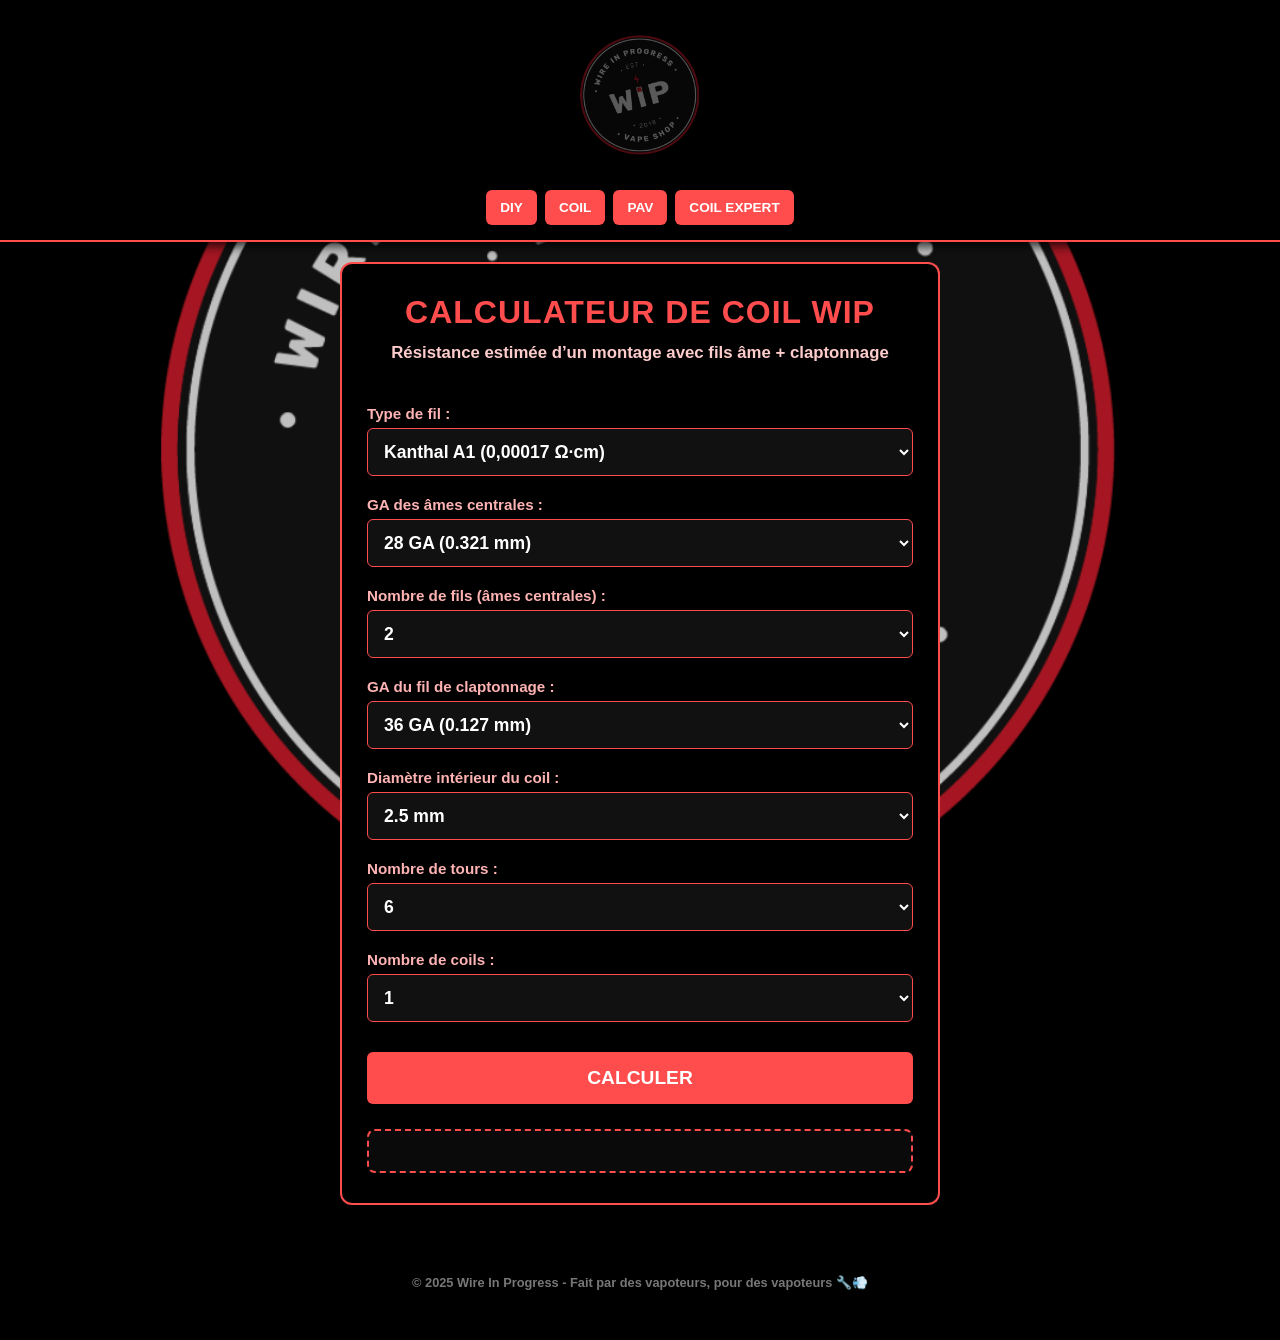
<file: index.html>
<!DOCTYPE html>
<html lang="fr">
<head>
  <meta charset="UTF-8" />
  <meta http-equiv="refresh" content="0; URL='calculateur_coil.html'" />
  <title>Redirection...</title>
</head>
<body>
  <p>Redirection vers le calculateur...</p>
</body>
</html>
</file>
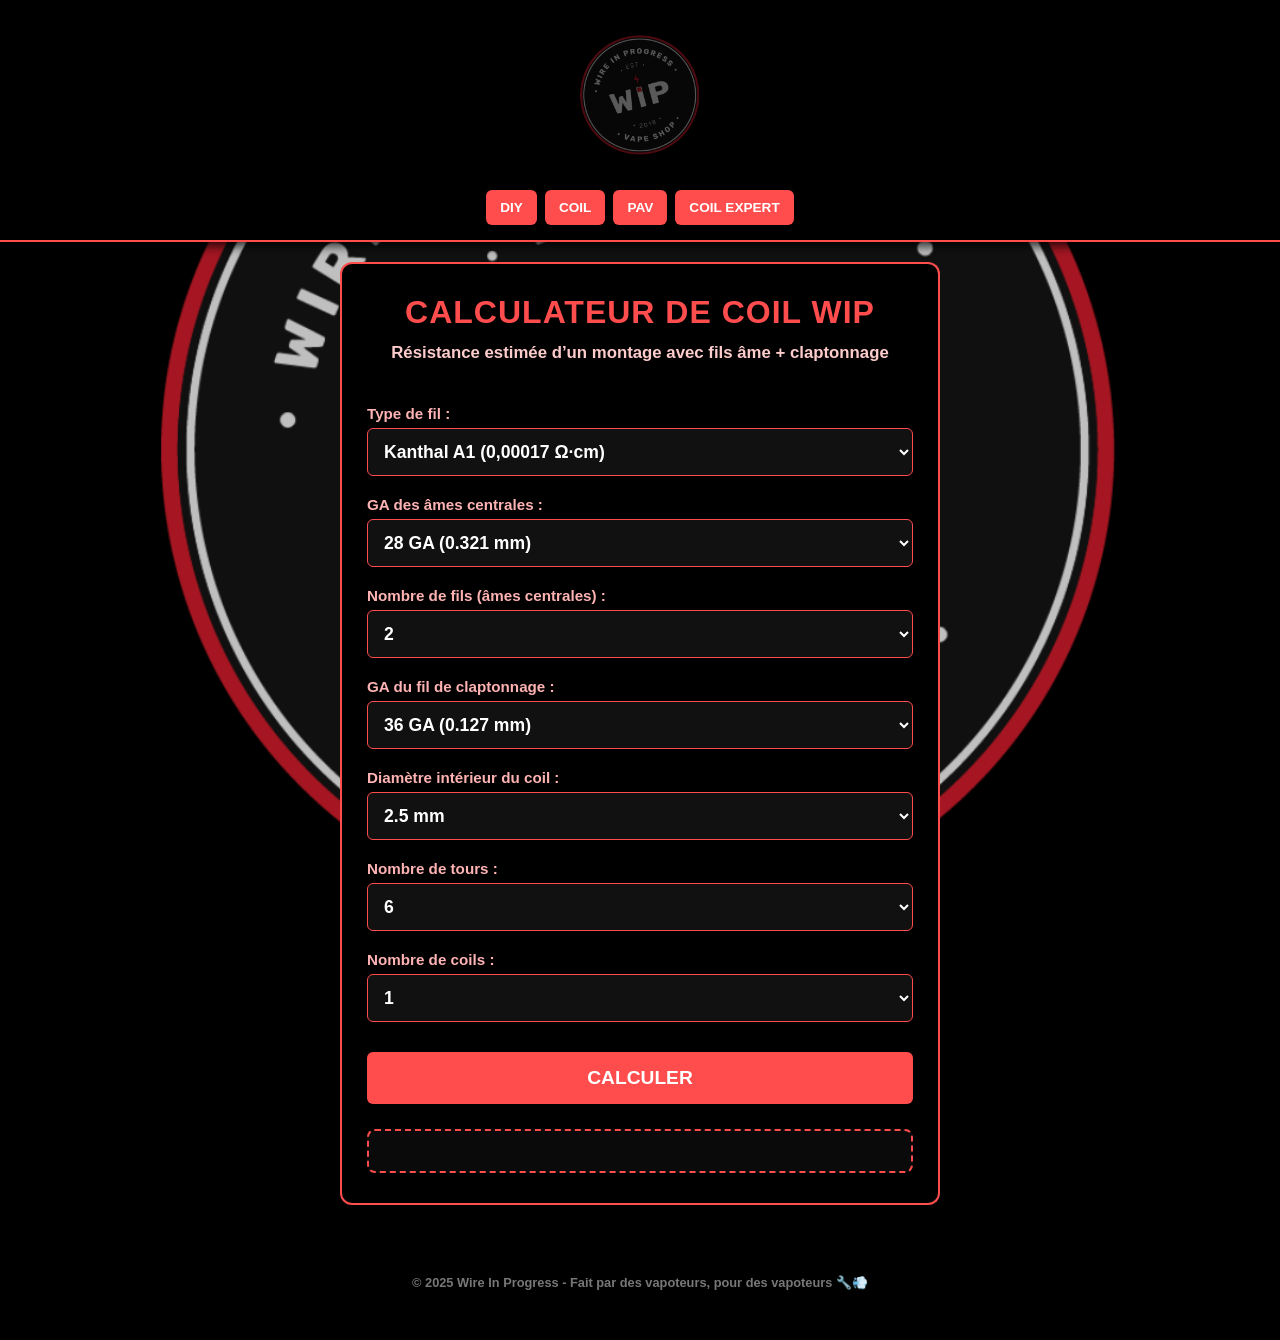
<file: calculateur_coil.html>
<!DOCTYPE html>
<html lang="fr">
<head>
    <meta charset="utf-8"/>
    <meta content="width=device-width, initial-scale=1.0" name="viewport"/>
    <title>Calculateur de coil WIP</title>
    <link href="style.css" rel="stylesheet"/>
</head>
<body>
    <div class="nav-bar">
        <div class="logo-button">
            <a href="https://www.wireinprogress.com" target="_blank">
                <img alt="Wire In Progress" src="images/wip_100_transparent.png"/>
            </a>
        </div>
        <div class="nav-buttons">
            <a href="calculateur_diy.html" title="Calculateur DIY">DIY</a>
            <a href="calculateur_coil.html" title="Calculateur COIL">COIL</a>
            <a href="calculateur_pretavaper.html" title="Calculateur PAV">PAV</a>
            <a href="coil_expert.html" title="Calculateur COIL EXPERT">COIL EXPERT</a>
        </div>
    </div>
    <header>
        <h1>Calculateur de COIL WIP</h1>
        <p>Résistance estimée d’un montage avec fils âme + claptonnage</p>
    </header>
    <main>
        <label for="material">Type de fil :</label>
        <select id="material">
            <option value="0.00017">Kanthal A1 (0,00017 Ω·cm)</option>
            <option value="0.00011">Nichrome 80 (0,00011 Ω·cm)</option>
            <option value="0.00006">Nichrome 90 (0,00006 Ω·cm)</option>
            <option value="0.000075">SS316L (0,000075 Ω·cm)</option>
        </select>
        <label for="coreGauge">GA des âmes centrales :</label>
        <select id="coreGauge"></select>
        <label for="coreCount">Nombre de fils (âmes centrales) :</label>
        <select id="coreCount"></select>
        <label for="wrapGauge">GA du fil de claptonnage :</label>
        <select id="wrapGauge"></select>
        <label for="innerDiameter">Diamètre intérieur du coil :</label>
        <select id="innerDiameter">
            <option value="1">1 mm</option>
            <option value="1.5">1.5 mm</option>
            <option value="2">2 mm</option>
            <option selected="" value="2.5">2.5 mm</option>
            <option value="3">3 mm</option>
            <option value="3.5">3.5 mm</option>
            <option value="4">4 mm</option>
            <option value="4.5">4.5 mm</option>
            <option value="5">5 mm</option>
            <option value="5.5">5.5 mm</option>
            <option value="6">6 mm</option>
            <option value="6.5">6.5 mm</option>
            <option value="7">7 mm</option>
            <option value="7.5">7.5 mm</option>
            <option value="8">8 mm</option>
            <option value="8.5">8.5 mm</option>
            <option value="9">9 mm</option>
            <option value="9.5">9.5 mm</option>
            <option value="10">10 mm</option>
        </select>
        <label for="wraps">Nombre de tours :</label>
        <select id="wraps"></select>
        <label for="coils">Nombre de coils :</label>
        <select id="coils"></select>
        <button onclick="calculateResistance()">Calculer</button>
        <div class="result" id="result"></div>
    </main>
    <footer>
        © 2025 Wire In Progress - Fait par des vapoteurs, pour des vapoteurs 🔧💨
    </footer>
    <script>
        const awgToMm = {
            20: 0.812, 21: 0.723, 22: 0.644, 23: 0.573, 24: 0.511,
            25: 0.455, 26: 0.405, 27: 0.361, 28: 0.321, 29: 0.286,
            30: 0.255, 31: 0.227, 32: 0.202, 33: 0.180, 34: 0.160,
            35: 0.143, 36: 0.127, 37: 0.113, 38: 0.101, 39: 0.0897,
            40: 0.0799, 41: 0.0712, 42: 0.0635, 43: 0.0566, 44: 0.0504,
            45: 0.0447, 46: 0.0399, 47: 0.0355, 48: 0.0316, 49: 0.0282, 50: 0.0253
        };

        function populateGaugeSelect(id, defaultGA = 28) {
            const select = document.getElementById(id);
            for (let ga = 20; ga <= 50; ga++) {
                const option = document.createElement("option");
                option.value = ga;
                option.text = `${ga} GA (${awgToMm[ga]} mm)`;
                if (ga === defaultGA) option.selected = true;
                select.appendChild(option);
            }
        }

        function populateNumericSelect(id, max, selectedValue) {
            const select = document.getElementById(id);
            for (let i = 1; i <= max; i++) {
                const option = document.createElement("option");
                option.value = i;
                option.text = i;
                if (i === selectedValue) option.selected = true;
                select.appendChild(option);
            }
        }

        window.onload = () => {
            populateGaugeSelect("coreGauge", 28);
            populateGaugeSelect("wrapGauge", 36);
            populateNumericSelect("coreCount", 25, 2);
            populateNumericSelect("wraps", 25, 6);
            populateNumericSelect("coils", 25, 1);
        };

        function calculateResistance() {
            const resistivity = parseFloat(document.getElementById("material").value);
            const coreGauge = parseInt(document.getElementById("coreGauge").value);
            const wrapGauge = parseInt(document.getElementById("wrapGauge").value);
            const coreCount = parseInt(document.getElementById("coreCount").value);
            const innerDiameter = parseFloat(document.getElementById("innerDiameter").value) / 10;
            const wraps = parseInt(document.getElementById("wraps").value);
            const coils = parseInt(document.getElementById("coils").value);

            const coreDiameter = awgToMm[coreGauge] / 10;
            const coreArea = Math.PI * Math.pow(coreDiameter / 2, 2);
            const totalArea = coreArea * coreCount;
            const length = Math.PI * innerDiameter * wraps;

            let resistance = (resistivity * length) / (totalArea * coils);
            const min = resistance * 0.95;
            const max = resistance * 1.05;
            const wrapDiameter = awgToMm[wrapGauge];

            document.getElementById("result").innerHTML = `
                Résistance estimée : <strong>${resistance.toFixed(2)} Ω</strong><br>
                Plage ±5% : ${min.toFixed(2)} Ω à ${max.toFixed(2)} Ω<br>
                Longueur estimée : ${length.toFixed(2)} cm<br>
                Clapton : âme ${coreCount}x${coreGauge} GA / wrap ${wrapGauge} GA (${wrapDiameter} mm)
            `;
        }
    </script>
</body>
</html>
</file>
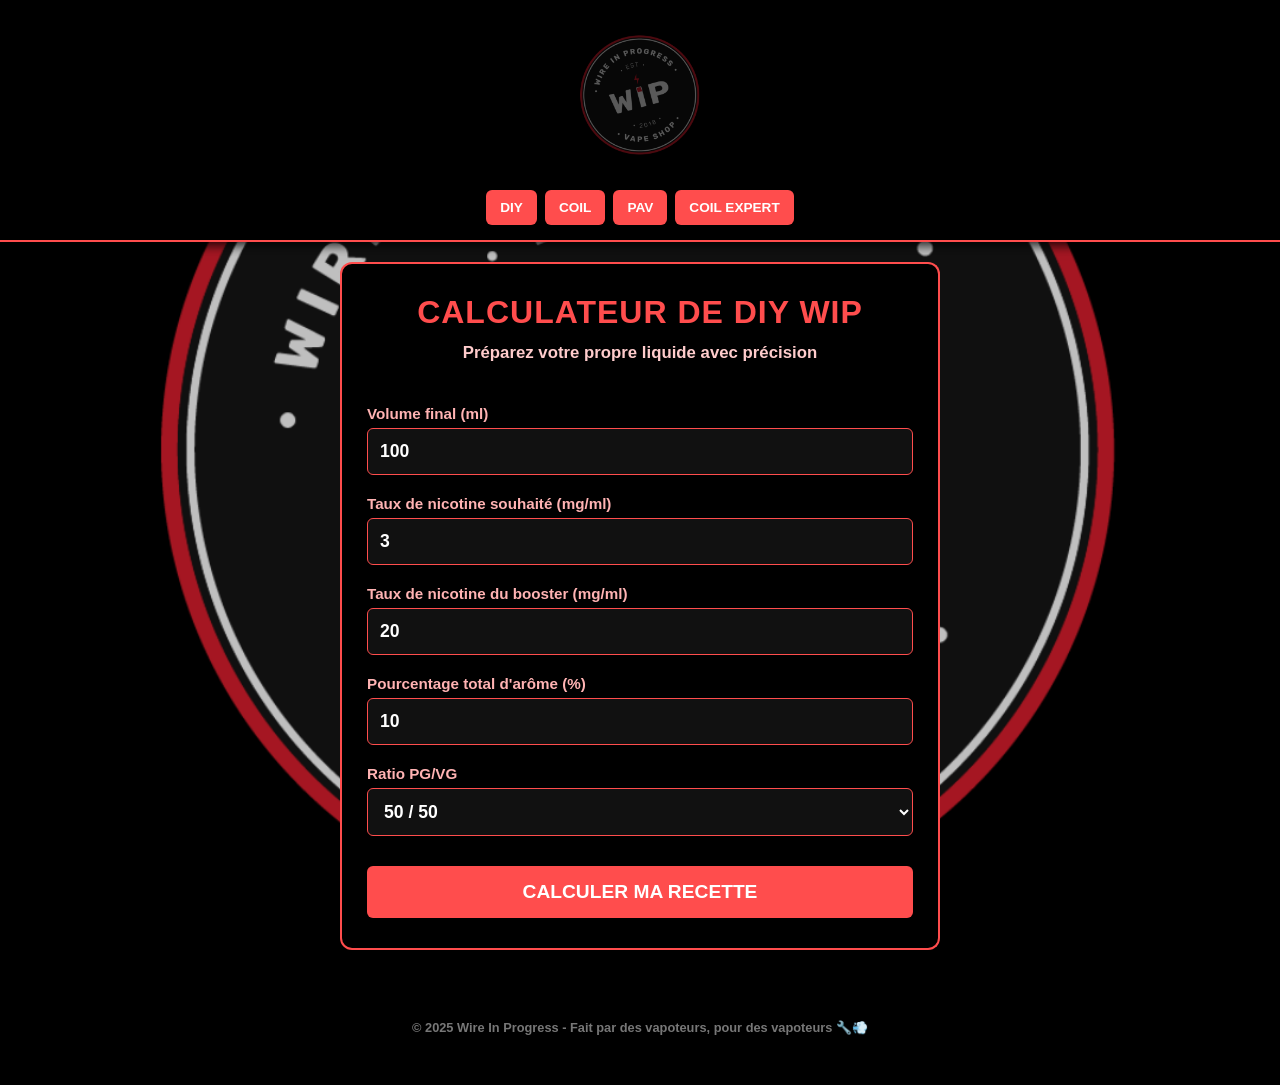
<file: calculateur_diy.html>
<!DOCTYPE html>
<html lang="fr">
<head>
    <meta charset="utf-8"/>
    <meta content="width=device-width, initial-scale=1.0" name="viewport"/>
    <title>Calculateur DIY WIP</title>
    <link href="style.css" rel="stylesheet"/>
</head>
<body>
    <div class="nav-bar">
        <div class="logo-button">
            <a href="https://www.wireinprogress.com" target="_blank">
                <img alt="Wire In Progress" src="images/wip_100_transparent.png"/>
            </a>
        </div>
        <div class="nav-buttons">
            <a href="calculateur_diy.html" title="Calculateur DIY">DIY</a>
            <a href="calculateur_coil.html" title="Calculateur COIL">COIL</a>
            <a href="calculateur_pretavaper.html" title="Calculateur PAV">PAV</a>
            <a href="coil_expert.html" title="Calculateur COIL EXPERT">COIL EXPERT</a>
        </div>
    </div>
    <header>
        <h1>Calculateur de DIY WIP</h1>
        <p>Préparez votre propre liquide avec précision</p>
    </header>
    <main>
        <label for="volume">Volume final (ml)</label>
        <input id="volume" required="" type="number" value="100"/>
        <label for="nicotine">Taux de nicotine souhaité (mg/ml)</label>
        <input id="nicotine" required="" type="number" value="3"/>
        <label for="booster">Taux de nicotine du booster (mg/ml)</label>
        <input id="booster" required="" type="number" value="20"/>
        <label for="arome">Pourcentage total d'arôme (%)</label>
        <input id="arome" required="" type="number" value="10"/>
        <label for="pgvg">Ratio PG/VG</label>
        <select id="pgvg">
            <option value="50/50">50 / 50</option>
            <option value="70/30">70 / 30</option>
            <option value="30/70">30 / 70</option>
            <option value="100/0">100 / 0 (full PG)</option>
            <option value="0/100">0 / 100 (full VG)</option>
        </select>
        <button onclick="calculerDIY()">Calculer ma recette</button>
        <div class="result" id="resultat" style="display:none;"></div>
    </main>
    <footer>
        © 2025 Wire In Progress - Fait par des vapoteurs, pour des vapoteurs 🔧💨
    </footer>
    <script>
        function calculerDIY() {
            const volume = parseFloat(document.getElementById('volume').value);
            const tauxNicotine = parseFloat(document.getElementById('nicotine').value);
            const tauxBooster = parseFloat(document.getElementById('booster').value);
            const pourcentArome = parseFloat(document.getElementById('arome').value);
            const ratio = document.getElementById('pgvg').value;

            const volumeNicotine = (volume * tauxNicotine) / tauxBooster;
            const volumeArome = (volume * pourcentArome) / 100;
            const volumeBase = volume - volumeNicotine - volumeArome;

            const resultat = `
                <strong>💥 Ta recette est prête !</strong><br><br>
                🔹 <strong>Booster de nicotine :</strong> ${volumeNicotine.toFixed(2)} ml<br>
                🔹 <strong>Arômes :</strong> ${volumeArome.toFixed(2)} ml<br>
                🔹 <strong>Base PG/VG (${ratio}) :</strong> ${volumeBase.toFixed(2)} ml<br><br>
                🧪 À secouer comme un cocktail, et steep si besoin 🕒
            `;

            document.getElementById('resultat').innerHTML = resultat;
            document.getElementById('resultat').style.display = 'block';
        }
    </script>
</body>
</html>
</file>
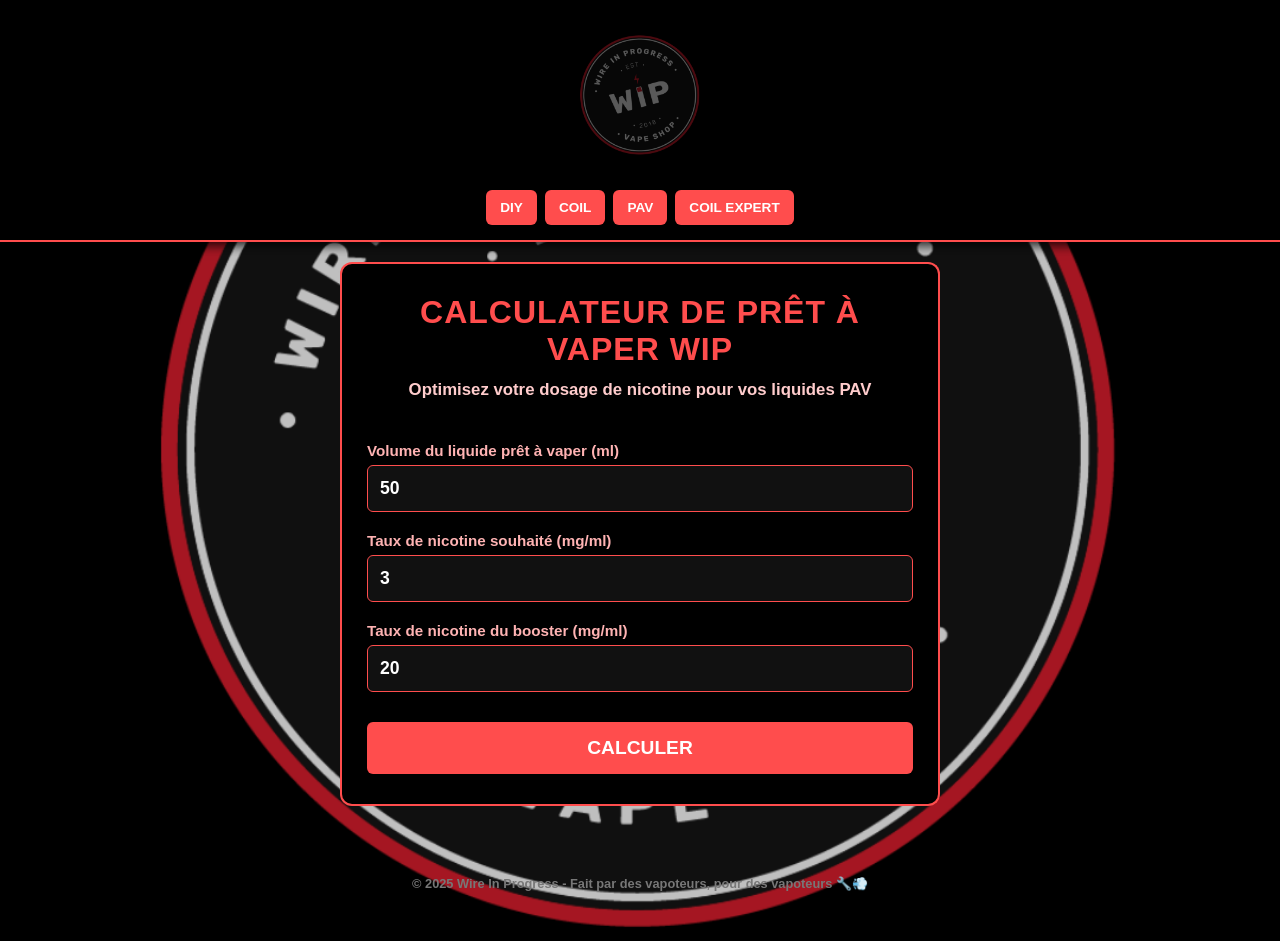
<file: calculateur_pretavaper.html>
<!DOCTYPE html>
<html lang="fr">
<head>
    <meta charset="utf-8"/>
    <meta content="width=device-width, initial-scale=1.0" name="viewport"/>
    <title>Calculateur Prêt à Vaper - WIP</title>
    <link href="style.css" rel="stylesheet"/>
</head>
<body>
    <div class="nav-bar">
        <div class="logo-button">
            <a href="https://www.wireinprogress.com" target="_blank">
                <img alt="Wire In Progress" src="images/wip_100_transparent.png"/>
            </a>
        </div>
        <div class="nav-buttons">
            <a href="calculateur_diy.html" title="Calculateur DIY">DIY</a>
            <a href="calculateur_coil.html" title="Calculateur COIL">COIL</a>
            <a href="calculateur_pretavaper.html" title="Calculateur PAV">PAV</a>
            <a href="coil_expert.html" title="Calculateur COIL EXPERT">COIL EXPERT</a>
        </div>
    </div>
    <header>
        <h1>Calculateur de Prêt À Vaper WIP</h1>
        <p>Optimisez votre dosage de nicotine pour vos liquides PAV</p>
    </header>
    <main>
        <label for="baseVolume">Volume du liquide prêt à vaper (ml)</label>
        <input id="baseVolume" required="" type="number" value="50"/>
        <label for="targetNicotine">Taux de nicotine souhaité (mg/ml)</label>
        <input id="targetNicotine" required="" type="number" value="3"/>
        <label for="boosterStrength">Taux de nicotine du booster (mg/ml)</label>
        <input id="boosterStrength" required="" type="number" value="20"/>
        <button onclick="calculerNicotine()">Calculer</button>
        <div class="result" id="resultat" style="display:none;"></div>
    </main>
    <script>
        function calculerNicotine() {
            const baseVolume = parseFloat(document.getElementById('baseVolume').value);
            const targetNicotine = parseFloat(document.getElementById('targetNicotine').value);
            const boosterStrength = parseFloat(document.getElementById('boosterStrength').value);

            const boosterVolume = (baseVolume * targetNicotine) / (boosterStrength - targetNicotine);
            const totalVolume = baseVolume + boosterVolume;
            const actualNicotine = (boosterStrength * boosterVolume) / totalVolume;

            const resultat = `
                <strong>💉 Dosage de nicotine prêt à vaper :</strong><br><br>
                🔸 Ajouter <strong>${boosterVolume.toFixed(2)} ml</strong> de booster<br>
                🔸 Volume total après ajout : <strong>${totalVolume.toFixed(2)} ml</strong><br>
                🔸 Taux réel obtenu : <strong>${actualNicotine.toFixed(2)} mg/ml</strong>
            `;

            document.getElementById('resultat').innerHTML = resultat;
            document.getElementById('resultat').style.display = 'block';
        }
    </script>
    <footer>
        © 2025 Wire In Progress - Fait par des vapoteurs, pour des vapoteurs 🔧💨
    </footer>
</body>
</html>
</file>
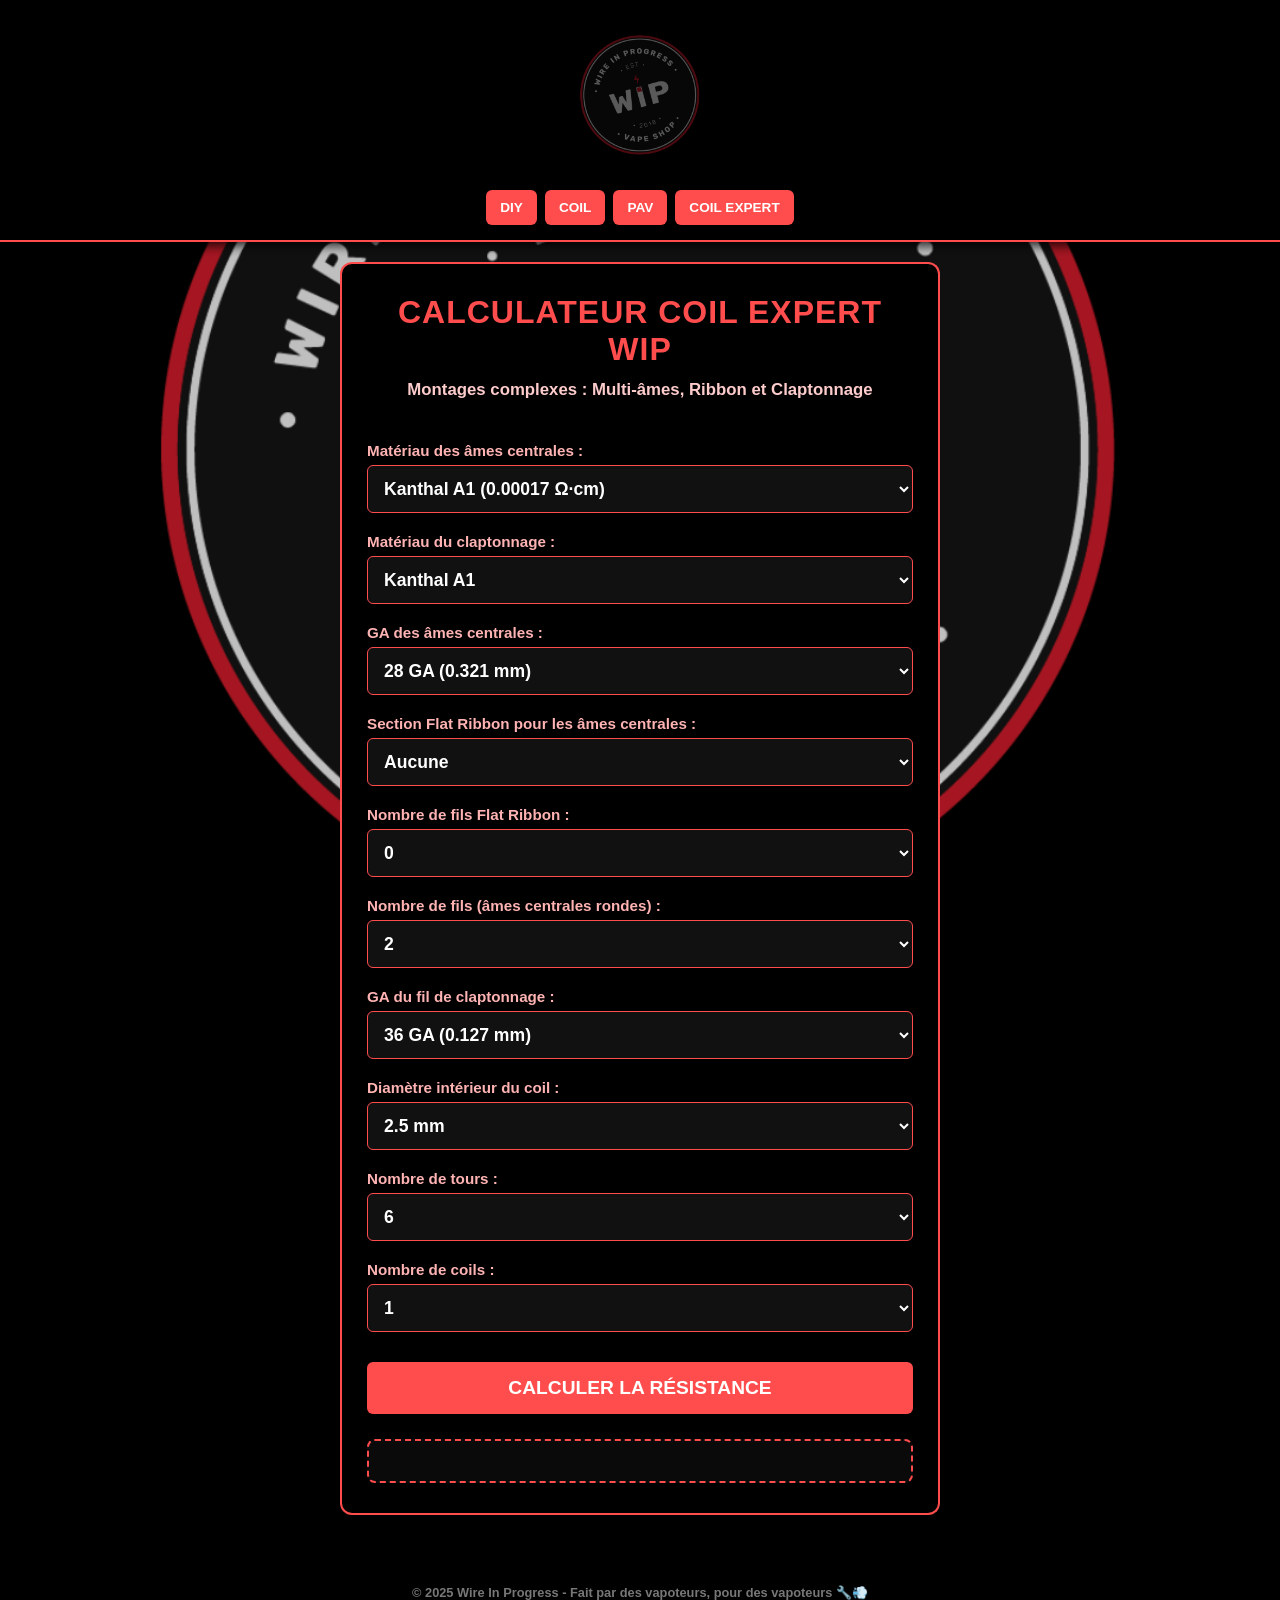
<file: coil_expert.html>
<!DOCTYPE html>
<html lang="fr">
<head>
    <meta charset="utf-8"/>
    <meta content="width=device-width, initial-scale=1.0" name="viewport"/>
    <title>Calculateur COIL EXPERT - WIP</title>
    <link href="style.css" rel="stylesheet"/>
</head>
<body>
    <div class="nav-bar">
        <div class="logo-button">
            <a href="https://www.wireinprogress.com" target="_blank">
                <img alt="Wire In Progress" src="images/wip_100_transparent.png"/>
            </a>
        </div>
        <div class="nav-buttons">
            <a href="calculateur_diy.html" title="Calculateur DIY">DIY</a>
            <a href="calculateur_coil.html" title="Calculateur COIL">COIL</a>
            <a href="calculateur_pretavaper.html" title="Calculateur PAV">PAV</a>
            <a href="coil_expert.html" title="Calculateur COIL EXPERT">COIL EXPERT</a>
        </div>
    </div>

    <header>
        <h1>Calculateur COIL EXPERT WIP</h1>
        <p>Montages complexes : Multi-âmes, Ribbon et Claptonnage</p>
    </header>

    <main>
        <label for="material">Matériau des âmes centrales :</label>
        <select id="material">
            <option value="0.00017">Kanthal A1 (0.00017 Ω·cm)</option>
            <option value="0.00017">Kanthal A1 Ribbon (0.00017 Ω·cm)</option>
            <option value="0.00011">Nichrome 80 (0.00011 Ω·cm)</option>
            <option value="0.00011">Nichrome 80 Ribbon (0.00011 Ω·cm)</option>
            <option value="0.00006">Nichrome 90 (0.00006 Ω·cm)</option>
            <option value="0.00006">Nichrome 90 Ribbon (0.00006 Ω·cm)</option>
            <option value="0.000075">SS316L (0.000075 Ω·cm)</option>
            <option value="0.000075">SS316L Ribbon (0.000075 Ω·cm)</option>
        </select>

        <label for="wrapMaterial">Matériau du claptonnage :</label>
        <select id="wrapMaterial">
            <option value="0.00017">Kanthal A1</option>
            <option value="0.00011">Nichrome 80</option>
            <option value="0.00006">Nichrome 90</option>
            <option value="0.000075">SS316L</option>
        </select>

        <label for="coreGauge">GA des âmes centrales :</label>
        <select id="coreGauge"></select>

        <label for="coreRibbon">Section Flat Ribbon pour les âmes centrales :</label>
        <select id="coreRibbon">
            <option value="Aucune">Aucune</option>
            <option value="0.2x0.1">0.2x0.1 mm</option>
            <option value="0.3x0.1">0.3x0.1 mm</option>
            <option value="0.4x0.1">0.4x0.1 mm</option>
            <option value="0.5x0.1">0.5x0.1 mm</option>
            <option value="0.8x0.1">0.8x0.1 mm</option>
        </select>

        <label for="coreRibbonCount">Nombre de fils Flat Ribbon :</label>
        <select id="coreRibbonCount"></select>

        <label for="coreCount">Nombre de fils (âmes centrales rondes) :</label>
        <select id="coreCount"></select>

        <label for="wrapGauge">GA du fil de claptonnage :</label>
        <select id="wrapGauge"></select>

        <label for="innerDiameter">Diamètre intérieur du coil :</label>
        <select id="innerDiameter">
            <option value="1">1 mm</option>
            <option value="1.5">1.5 mm</option>
            <option value="2">2 mm</option>
            <option selected value="2.5">2.5 mm</option>
            <option value="3">3 mm</option>
            <option value="3.5">3.5 mm</option>
            <option value="4">4 mm</option>
            <option value="4.5">4.5 mm</option>
            <option value="5">5 mm</option>
            <option value="5.5">5.5 mm</option>
            <option value="6">6 mm</option>
        </select>

        <label for="wraps">Nombre de tours :</label>
        <select id="wraps"></select>

        <label for="coils">Nombre de coils :</label>
        <select id="coils"></select>

        <button onclick="calculateResistance()">Calculer la résistance</button>

        <div class="result" id="result"></div>
    </main>

    <footer>
        © 2025 Wire In Progress - Fait par des vapoteurs, pour des vapoteurs 🔧💨
    </footer>

    <script>
        const awgToMm = {
            20: 0.812, 21: 0.723, 22: 0.644, 23: 0.573, 24: 0.511,
            25: 0.455, 26: 0.405, 27: 0.361, 28: 0.321, 29: 0.286,
            30: 0.255, 31: 0.227, 32: 0.202, 33: 0.180, 34: 0.160,
            35: 0.143, 36: 0.127, 37: 0.113, 38: 0.101, 39: 0.0897,
            40: 0.0799, 41: 0.0712, 42: 0.0635, 43: 0.0566, 44: 0.0504,
            45: 0.0447, 46: 0.0399, 47: 0.0355, 48: 0.0316, 49: 0.0282, 50: 0.0253
        };

        function populateSelect(id, min, max, defaultVal) {
            const select = document.getElementById(id);
            for (let i = min; i <= max; i++) {
                let opt = new Option(i, i);
                if (i === defaultVal) opt.selected = true;
                select.add(opt);
            }
        }

        function populateGaugeSelect(id, defaultGA) {
            const select = document.getElementById(id);
            for (let ga in awgToMm) {
                let opt = new Option(`${ga} GA (${awgToMm[ga]} mm)`, ga);
                if (parseInt(ga) === defaultGA) opt.selected = true;
                select.add(opt);
            }
        }

        window.onload = () => {
            populateGaugeSelect("coreGauge", 28);
            populateGaugeSelect("wrapGauge", 36);
            populateSelect("coreCount", 0, 25, 2);
            populateSelect("coreRibbonCount", 0, 10, 0);
            populateSelect("wraps", 1, 25, 6);
            populateSelect("coils", 1, 10, 1);
        };

        function calculateResistance() {
            const resis = parseFloat(document.getElementById("material").value);
            const coreGa = parseInt(document.getElementById("coreGauge").value);
            const coreNb = parseInt(document.getElementById("coreCount").value);
            const ribType = document.getElementById("coreRibbon").value;
            const ribNb = parseInt(document.getElementById("coreRibbonCount").value);
            const diam = parseFloat(document.getElementById("innerDiameter").value) / 10;
            const wraps = parseInt(document.getElementById("wraps").value);
            const coils = parseInt(document.getElementById("coils").value);

            const coreArea = (Math.PI * Math.pow((awgToMm[coreGa]/10)/2, 2)) * coreNb;

            let ribArea = 0;
            if(ribType !== "Aucune") {
                const dims = ribType.split('x');
                ribArea = (parseFloat(dims[0])/10 * parseFloat(dims[1])/10) * ribNb;
            }

            const totalArea = coreArea + ribArea;
            if(totalArea === 0) {
                document.getElementById("result").innerHTML = "Veuillez choisir au moins un fil d'âme.";
                document.getElementById("result").style.display = "block";
                return;
            }

            const length = Math.PI * diam * wraps;
            const resistance = (resis * length) / (totalArea * coils);

            document.getElementById("result").innerHTML = `
                <div style="color: #ffffff;">
                    <strong>Résistance estimée : ${resistance.toFixed(3)} Ω</strong><br>
                    Plage ±5% : ${(resistance*0.95).toFixed(3)} Ω à ${(resistance*1.05).toFixed(3)} Ω<br>
                    Section totale : ${(totalArea*100).toFixed(4)} mm²
                </div>
            `;
            document.getElementById("result").style.display = "block";
        }
    </script>
</body>
</html>
</file>
<file: style.css>
/* --- CONFIGURATION GÉNÉRALE --- */
* {
  margin: 0;
  padding: 0;
  box-sizing: border-box;
  font-weight: bold;
}

html, body {
  min-height: 100vh;
  font-family: 'Segoe UI', Roboto, Helvetica, Arial, sans-serif;
  /* Fond noir de secours + image de fond fixée */
  background: #000 url("./images/wip_0_transparent.png") no-repeat center center fixed;
  background-size: cover;
  color: #ffffff;
  scroll-behavior: smooth;
  overflow-x: hidden;
}

/* Voile noir global sur l'image de fond pour protéger tout le texte */
body::before {
  content: '';
  position: fixed;
  top: 0; left: 0; right: 0; bottom: 0;
  background-color: rgba(0, 0, 0, 0.8);
  z-index: -1;
}

/* --- BARRE DE NAVIGATION (LOGO EN HAUT, BOUTONS EN DESSOUS) --- */
.nav-bar {
  display: flex;
  flex-direction: column;
  align-items: center;
  padding: 15px 3%;
  background: #000000; /* Noir pur opaque */
  border-bottom: 2px solid #ff4d4d;
  position: sticky;
  top: 0;
  z-index: 1000;
  gap: 15px;
  box-shadow: 0 4px 10px rgba(0,0,0,0.8);
}

.logo-button img {
  width: 160px;
  height: auto;
  display: block;
}

.nav-buttons {
  display: flex;
  gap: 8px;
  flex-wrap: wrap;
  justify-content: center;
}

.nav-buttons a {
  display: inline-block;
  background-color: #ff4d4d;
  color: #fff;
  padding: 10px 14px;
  border-radius: 6px;
  font-size: 0.85em;
  text-transform: uppercase;
  text-decoration: none;
  transition: 0.2s;
}

.nav-buttons a:hover {
  background-color: #e60000;
  transform: scale(1.05);
}

/* --- BLOCS DE CONTENU (HAUTE LISIBILITÉ) --- */
/* On unifie le header et le main dans un bloc noir opaque pour bloquer l'image derrière */
header, main {
  background-color: #000000; /* NOIR PUR OPAQUE */
  max-width: 600px;
  width: 92%;
  margin-left: auto;
  margin-right: auto;
  border-left: 2px solid #ff4d4d;
  border-right: 2px solid #ff4d4d;
}

header {
  margin-top: 20px;
  padding: 30px 20px 10px;
  text-align: center;
  border-top: 2px solid #ff4d4d;
  border-top-left-radius: 12px;
  border-top-right-radius: 12px;
}

header h1 {
  font-size: 2em;
  color: #ff4d4d;
  text-transform: uppercase;
  margin-bottom: 10px;
  letter-spacing: 1px;
}

header p {
  color: #ffcccc; /* Rose très clair */
  font-size: 1.05em;
  line-height: 1.4;
}

main {
  margin-bottom: 50px;
  padding: 10px 25px 30px;
  border-bottom: 2px solid #ff4d4d;
  border-bottom-left-radius: 12px;
  border-bottom-right-radius: 12px;
}

/* --- FORMULAIRE --- */
label {
  display: block;
  margin-top: 20px;
  color: #ffb3b3;
  font-size: 0.95em;
  text-align: left;
}

select, input {
  width: 100%;
  padding: 12px;
  margin-top: 6px;
  border: 1px solid #ff4d4d;
  border-radius: 6px;
  background-color: #111;
  color: #ffffff;
  font-size: 1.1em;
  outline: none;
}

button {
  margin-top: 30px;
  padding: 15px;
  background-color: #ff4d4d;
  border: none;
  border-radius: 6px;
  color: #fff;
  font-size: 1.2em;
  text-transform: uppercase;
  cursor: pointer;
  width: 100%;
  transition: 0.3s;
}

button:hover {
  background-color: #e60000;
  box-shadow: 0 0 15px rgba(255, 77, 77, 0.4);
}

/* Zone de résultat */
.result {
  margin-top: 25px;
  padding: 20px;
  background: #0a0a0a;
  border-radius: 8px;
  text-align: center;
  border: 2px dashed #ff4d4d;
  color: #ffffff;
  font-size: 1.15em;
  line-height: 1.6;
}

/* --- PIED DE PAGE --- */
footer {
  text-align: center;
  padding: 20px;
  padding-bottom: 50px;
  color: #777;
  font-size: 0.8em;
}

/* AJUSTEMENTS MOBILE */
@media (max-width: 600px) {
  header h1 { font-size: 1.6em; }
  .nav-bar { padding: 15px 10px; }
  main { padding: 10px 15px 25px; }
}
</file>
